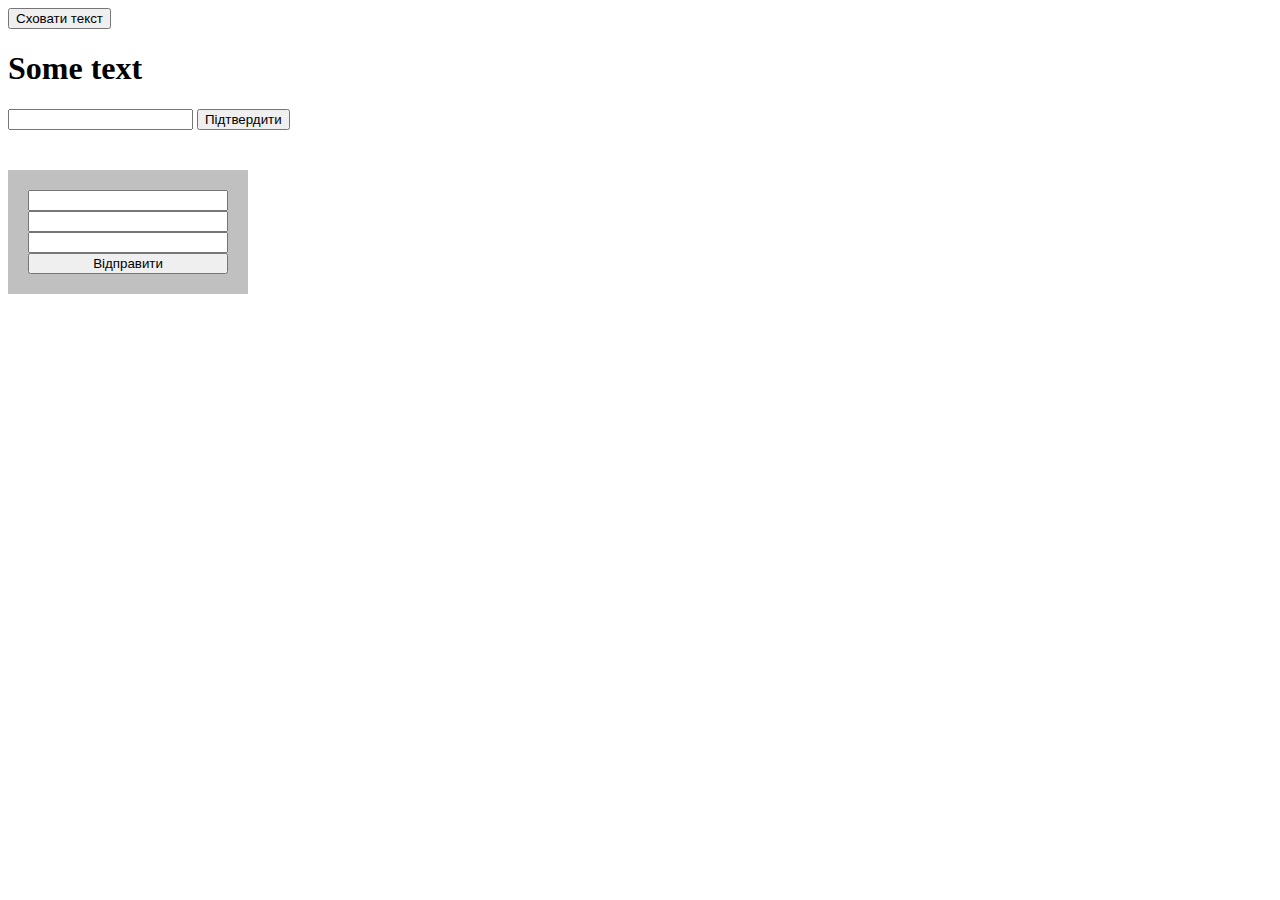
<file: lessons/lesson10_events/index.html>
<!DOCTYPE html>
<html lang="en">
<head>
  <meta charset="UTF-8">
  <title>Title</title>
  <style>
    .target-1 {
        width: 200px;
        height: 200px;
        background-color: black;
        color: white;
        transition: 1s;
    }

    /*.popup {*/
    /*    display: none;*/
    /*    background-color: silver;*/
    /*    width: 200px;*/
    /*    height: 200px;*/
    /*    position: fixed;*/
    /*    left: -900px;*/
    /*    top: -900px;*/
    /*}*/

    /*.show {*/
    /*    display: block;*/
    /*    top: 300px;*/
    /*    left: 300px;*/
    /*}*/
    #task3 {
      width: 200px;
      margin-top: 40px;
      padding: 20px;
      background-color: silver;
    }
    #task3 form {
      display: flex;
      flex-direction: column;
    }
    .hide {
      display: none;
    }
  </style>
</head>
<body>

<!--<div class="target-1"></div>-->

<!--<form name="form1">-->
<!--  <input type="text" name="userName" value="kokos">-->
<!--  <input type="text" name="password" value="123456">-->
<!--  <button>save</button>-->
<!--</form>-->

<!--<div class="popup">hello</div>-->

<button id="hide-text">Сховати текст</button>
<h1 id="text">Some text</h1>

<form name="f1">
  <input type="number" name="age">
  <button>Підтвердити</button>
</form>

<div id="task3">
  <form name="f2">
    <input type="text" name="name">
    <input type="text" name="surname">
    <input type="number" name="age">
    <button>Відправити</button>
  </form>
  <div class="user-object"></div>
</div>

<script src="homeworks.js"></script>

</body>
</html>
</file>
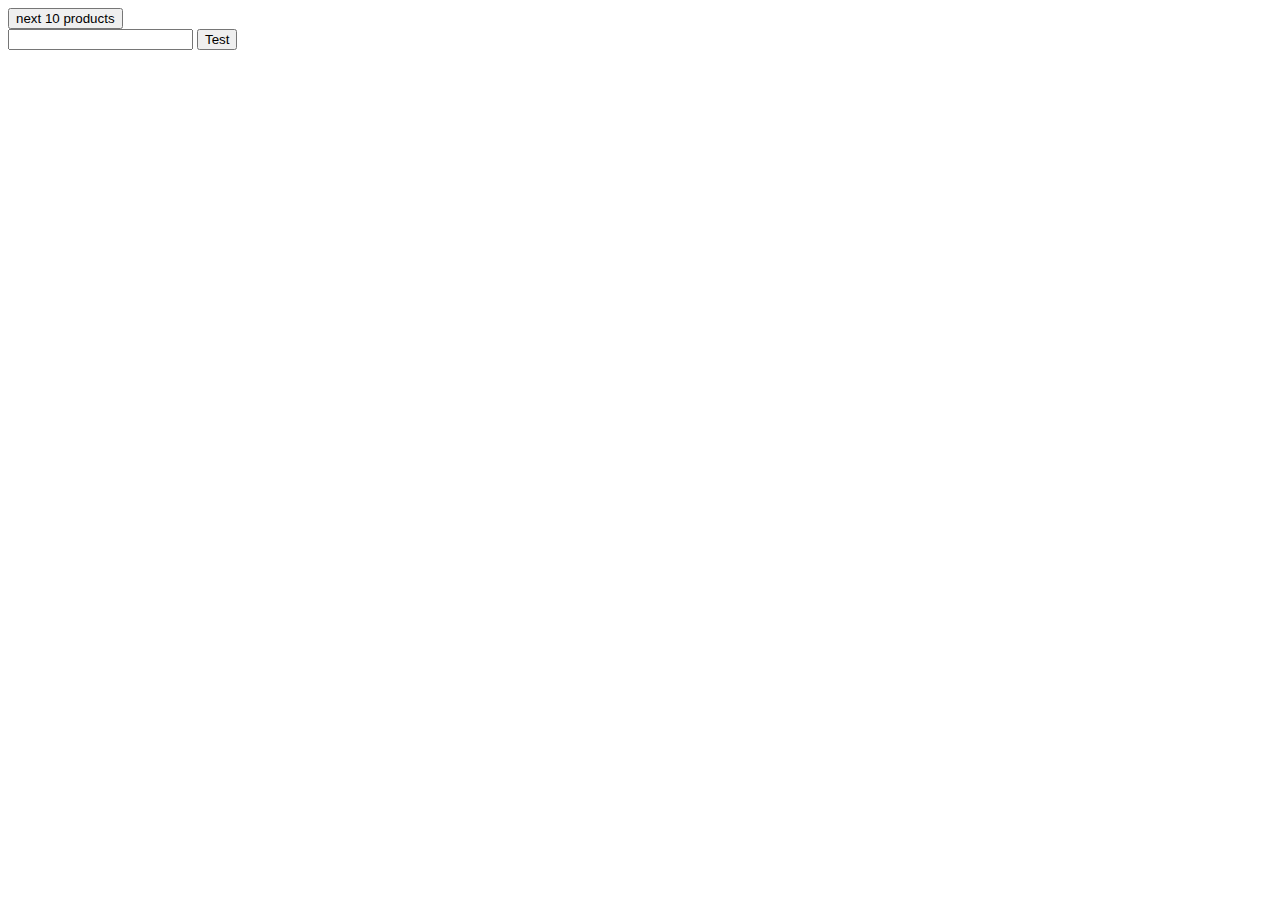
<file: lessons/lesson11_fetch_API/index.html>
<!DOCTYPE html>
<html lang="en">
<head>
  <meta charset="UTF-8">
  <title>Title</title>
</head>
<body>

<!--<ul id="list"></ul>-->

<div class="products"></div>

<button id="nextProd">next 10 products</button>

<form id="product">
  <input type="text" pattern="[a-z]+">
  <button>Test</button>
</form>

  <script src="main.js"></script>

</body>
</html>
</file>
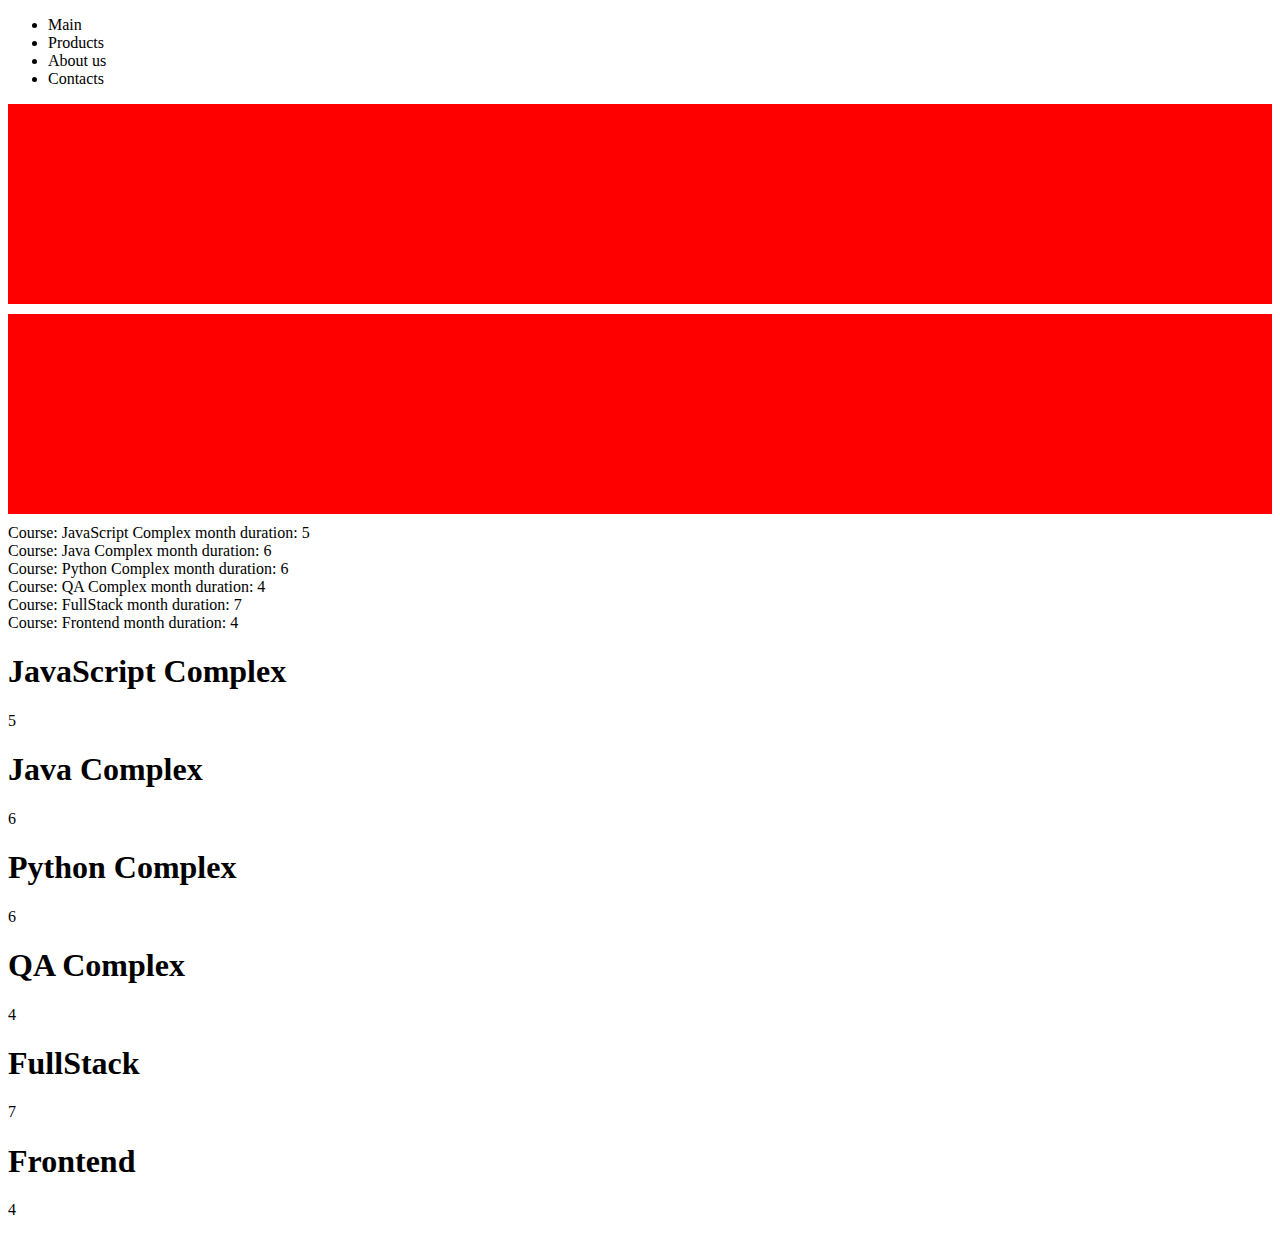
<file: lessons/lesson9_DOM/index.html>
<!DOCTYPE html>
<html lang="en">
<head>
  <meta charset="UTF-8">
  <title>Title</title>

  <link rel="stylesheet" href="main.css">
</head>
<body>

<!--<form id="f1">-->
<!--  <input name="usrName" value="john doe">-->
<!--  <input type="number" name="usrAge" value="18">-->
<!--  <button>Save user</button>-->
<!--</form>-->

<!--<form name="f2">-->
<!--  <input name="clientName" value="john doe 2">-->
<!--  <input type="number" name="usrAge" value="31">-->
<!--  <button>Save client</button>-->
<!--</form>-->

<!--<ul class="menu" id="list-1">-->
<!--  <li>item 1 1</li>-->
<!--  <li>item 1 2</li>-->
<!--  <li>item 1 3</li>-->
<!--  <li>item 1 4</li>-->
<!--  <li>item 1 5</li>-->
<!--</ul>-->

<!--<ul class="menu" id="list-2">-->
<!--  <li>item 2 1</li>-->
<!--  <li>item 2 2</li>-->
<!--  <li>item 2 3</li>-->
<!--  <li>item 2 4</li>-->
<!--  <li>item 2 5</li>-->
<!--</ul>-->

<ul class="nav">

</ul>

<script src="homeworks.js"></script>

</body>
</html>
</file>
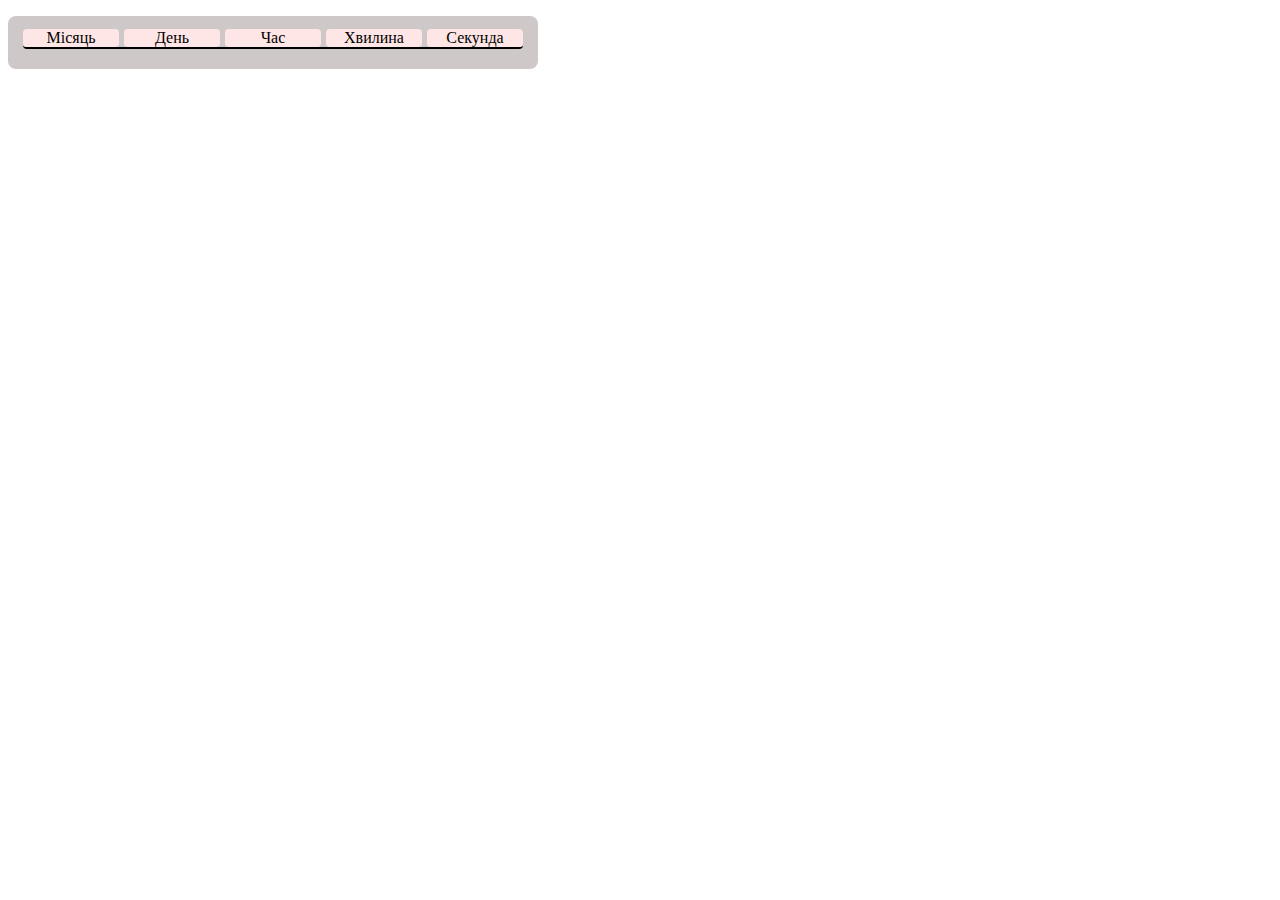
<file: lessons/lesson10_events/sessionsListPage.html>
<!DOCTYPE html>
<html lang="en">
<head>
  <meta charset="UTF-8">
  <title>Title</title>
  <style>
    .sessionLogTable {
        padding: 15px;
        padding-top: 10px;
        width: 500px;
        background-color: #cfc8c8;
        border-radius: 8px;
    }
    .sessionLogTable li {
        display: flex;
        flex-direction: row;
        gap: 10px 5px;
        margin: 3px 0;
    }
    .sessionLogTable li:first-child  {
        margin-bottom: 5px;
        border-bottom: 2px solid black;
        border-radius: 4px;
    }
    .sessionLogTable li div {
        flex-grow: 1;
        width: 60px;
        padding: 0 8px;
        border-radius: 4px;
        text-align: center;
        background-color: #ffe6e6;
    }
  </style>
</head>
<body>

<ul class="sessionLogTable">
  <li class="tags">
    <div>Місяць</div>
    <div>День</div>
    <div>Час</div>
    <div>Хвилина</div>
    <div>Секунда</div>
  </li>
</ul>

<script src="sessionRead.js"></script>

</body>
</html>
</file>
<file: lessons/lesson9_DOM/main.css>
.target {
    background-color: silver;
}
</file>
